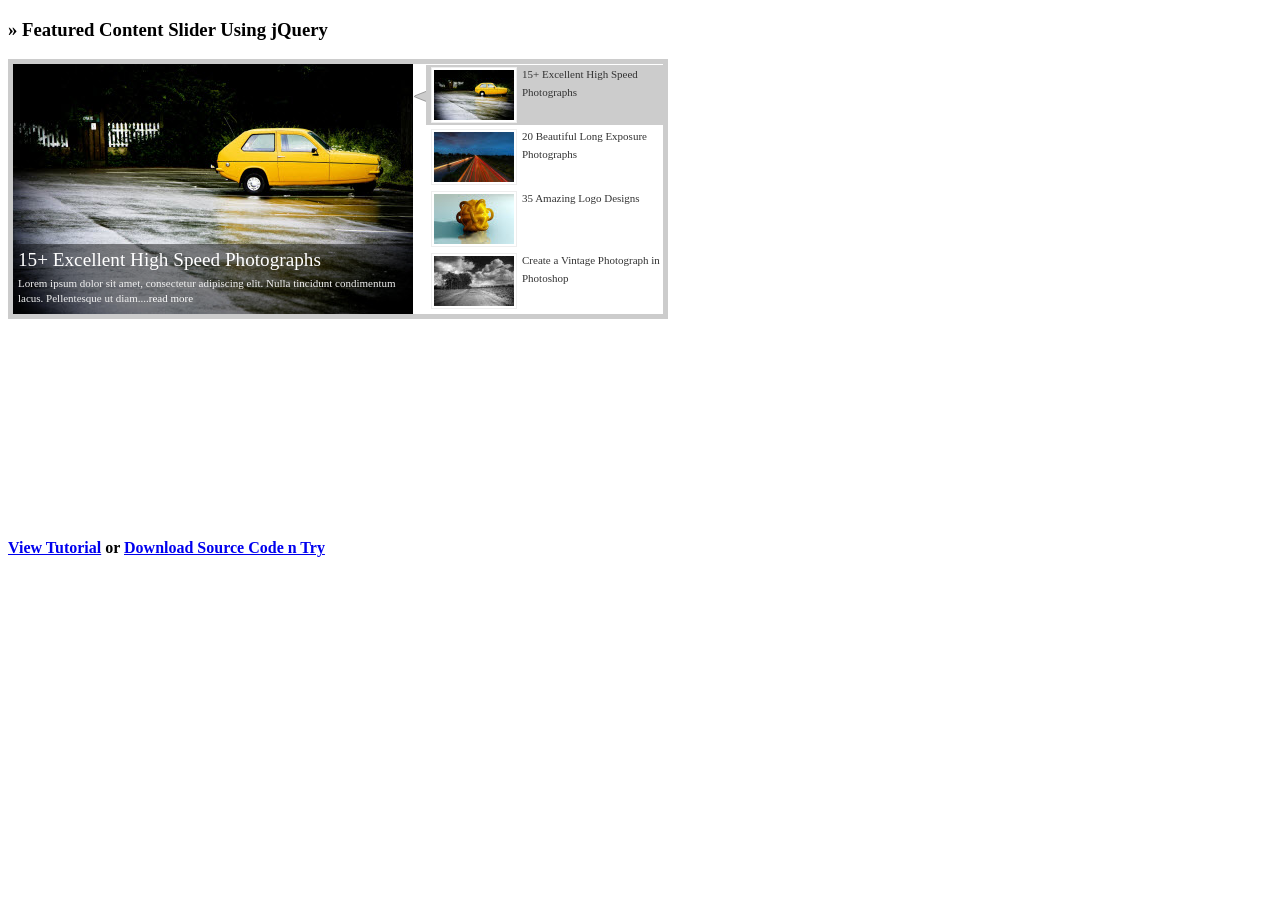
<file: slide/index.html>
<!DOCTYPE html PUBLIC "-//W3C//DTD XHTML 1.0 Transitional//EN" "http://www.w3.org/TR/xhtml1/DTD/xhtml1-transitional.dtd">
<html xmlns="http://www.w3.org/1999/xhtml" dir="ltr">
<head profile="http://gmpg.org/xfn/11">
<meta http-equiv="Content-Type" content="text/html; charset=UTF-8" />
<title>Featured Content Slider Using jQuery - Web Developer Plus  Demos</title>
<link rel="stylesheet" type="text/css" href="style.css" />
<script type="text/javascript" src="js/jquery-1.3.2.min.js" ></script>
<script type="text/javascript" src="js/jquery-ui-1.7.2.custom.min.js" ></script>
<script type="text/javascript">
	$(document).ready(function(){
		$("#featured > ul").tabs({fx:{opacity: "toggle"}}).tabs("rotate", 5000, true);
	});
</script>
</head>
<body>


		<h3>&raquo; Featured Content Slider Using jQuery</h3>
		
		<div id="featured" >
		  <ul class="ui-tabs-nav">
	        <li class="ui-tabs-nav-item ui-tabs-selected" id="nav-fragment-1"><a href="#fragment-1"><img src="images/image1-small.jpg" alt="" /><span>15+ Excellent High Speed Photographs</span></a></li>
	        <li class="ui-tabs-nav-item" id="nav-fragment-2"><a href="#fragment-2"><img src="images/image2-small.jpg" alt="" /><span>20 Beautiful Long Exposure Photographs</span></a></li>
	        <li class="ui-tabs-nav-item" id="nav-fragment-3"><a href="#fragment-3"><img src="images/image3-small.jpg" alt="" /><span>35 Amazing Logo Designs</span></a></li>
	        <li class="ui-tabs-nav-item" id="nav-fragment-4"><a href="#fragment-4"><img src="images/image4-small.jpg" alt="" /><span>Create a Vintage Photograph in Photoshop</span></a></li>
			
	      </ul>

	    <!-- First Content -->
	    <div id="fragment-1" class="ui-tabs-panel" style="">
			<img src="images/image1.jpg" alt="" />
			 <div class="info" >
				<h2><a href="#" >15+ Excellent High Speed Photographs</a></h2>
				<p>Lorem ipsum dolor sit amet, consectetur adipiscing elit. Nulla tincidunt condimentum lacus. Pellentesque ut diam....<a href="#" >read more</a></p>
			 </div>
	    </div>

	    <!-- Second Content -->
	    <div id="fragment-2" class="ui-tabs-panel ui-tabs-hide" style="">
			<img src="images/image2.jpg" alt="" />
			 <div class="info" >
				<h2><a href="#" >20 Beautiful Long Exposure Photographs</a></h2>
				<p>Vestibulum leo quam, accumsan nec porttitor a, euismod ac tortor. Sed ipsum lorem, sagittis non egestas id, suscipit....<a href="#" >read more</a></p>
			 </div>
	    </div>

	    <!-- Third Content -->
	    <div id="fragment-3" class="ui-tabs-panel ui-tabs-hide" style="">
			<img src="images/image3.jpg" alt="" />
			 <div class="info" >
				<h2><a href="#" >35 Amazing Logo Designs</a></h2>
				<p>liquam erat volutpat. Proin id volutpat nisi. Nulla facilisi. Curabitur facilisis sollicitudin ornare....<a href="#" >read more</a></p>
	         </div>
	    </div>

	    <!-- Fourth Content -->
	    <div id="fragment-4" class="ui-tabs-panel ui-tabs-hide" style="">
			<img src="images/image4.jpg" alt="" />
			 <div class="info" >
				<h2><a href="#" >Create a Vintage Photograph in Photoshop</a></h2>
				<p>Quisque sed orci ut lacus viverra interdum ornare sed est. Donec porta, erat eu pretium luctus, leo augue sodales....<a href="#" >read more</a></p>
	         </div>
	    </div>
		
		

		</div>
	</div>

<h4 class="clear" style="margin-top:220px; "><a href="http://webdeveloperplus.com/jquery/featured-content-slider-using-jquery-ui/" >View Tutorial</a> or 
		<a href="http://demo.webdeveloperplus.com/source-code/featured-content-slider.zip" >Download Source Code n Try</a></h4>
</body>
</html>
</file>
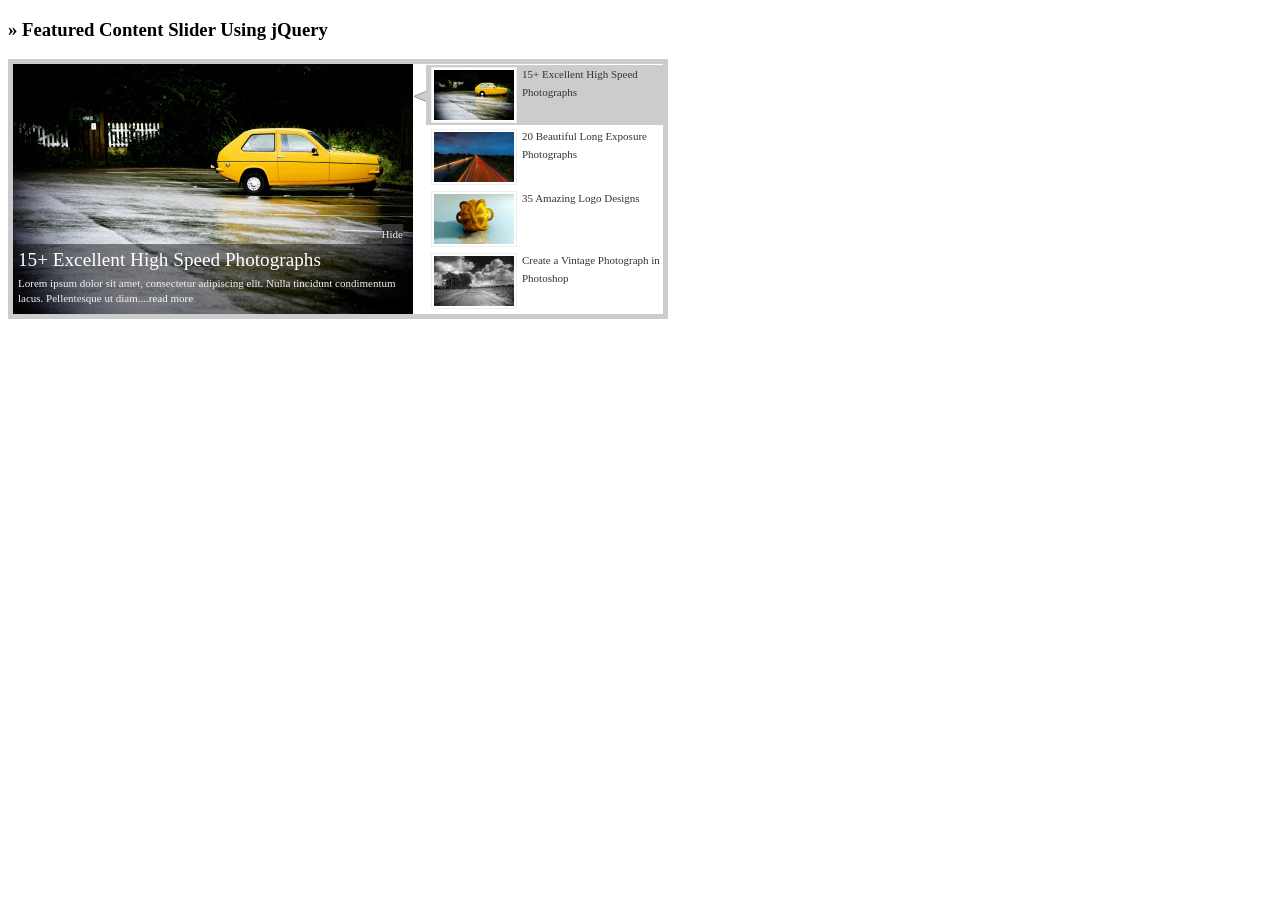
<file: slide/hideshow.html>
<!DOCTYPE html PUBLIC "-//W3C//DTD XHTML 1.0 Transitional//EN" "http://www.w3.org/TR/xhtml1/DTD/xhtml1-transitional.dtd">
<html xmlns="http://www.w3.org/1999/xhtml" dir="ltr">
<head profile="http://gmpg.org/xfn/11">
<meta http-equiv="Content-Type" content="text/html; charset=UTF-8" />
<title>Featured Content Slider Using jQuery - Web Developer Plus  Demos</title>
<link rel="stylesheet" type="text/css" href="style.css" />
<style type="text/css" >
	#featured .ui-tabs-panel .info{
		display:none;
	}
</style>
<script type="text/javascript" src="js/jquery-1.3.2.min.js" ></script>
<script type="text/javascript" src="js/jquery-ui-1.7.2.custom.min.js" ></script>
<script type="text/javascript">
	$(document).ready(function(){
		$("#featured").tabs({fx:[{opacity: "toggle", duration: 'slow'}, {opacity: "toggle", duration: 'normal'}],
			show: function(event, ui){
				$('#featured .ui-tabs-panel .info').hide();
				var infoheight=$('.info', ui.panel).height();
				$('.info', ui.panel).css('height', '0px').animate({ 'height': infoheight }, 500);
			}
		}).tabs("rotate", 5000, true);
		$('#featured').hover(
			function(){ $('#featured').tabs('rotate', 0, true); },
			function(){ $('#featured').tabs('rotate', 5000, true); }
		);
		$('#featured .ui-tabs-panel a.hideshow').click(function(){
			if($(this).text()=='Hide'){
				$(this).parent('.info').animate({ 'height': '0px' }, 500);
				$(this).text('Show');
			}
			else{
				$(this).parent('.info').animate({ 'height': '70px' }, 500);
				$(this).text('Hide');
			}
			return false;
		});
	});
</script>
</head>
<body>


		<h3>&raquo; Featured Content Slider Using jQuery</h3>
		
		<div id="featured" >
		  <ul class="ui-tabs-nav">
	        <li class="ui-tabs-nav-item ui-tabs-selected" id="nav-fragment-1"><a href="#fragment-1"><img src="images/image1-small.jpg" alt="" /><span>15+ Excellent High Speed Photographs</span></a></li>
	        <li class="ui-tabs-nav-item" id="nav-fragment-2"><a href="#fragment-2"><img src="images/image2-small.jpg" alt="" /><span>20 Beautiful Long Exposure Photographs</span></a></li>
	        <li class="ui-tabs-nav-item" id="nav-fragment-3"><a href="#fragment-3"><img src="images/image3-small.jpg" alt="" /><span>35 Amazing Logo Designs</span></a></li>
	        <li class="ui-tabs-nav-item" id="nav-fragment-4"><a href="#fragment-4"><img src="images/image4-small.jpg" alt="" /><span>Create a Vintage Photograph in Photoshop</span></a></li>
	      </ul>

	    <!-- First Content -->
	    <div id="fragment-1" class="ui-tabs-panel" style="">
			<img src="images/image1.jpg" alt="" />
			 <div class="info" >
				<a class="hideshow" href="#" >Hide</a>
				<h2><a href="#" >15+ Excellent High Speed Photographs</a></h2>
				<p>Lorem ipsum dolor sit amet, consectetur adipiscing elit. Nulla tincidunt condimentum lacus. Pellentesque ut diam....<a href="#" >read more</a></p>
			 </div>
	    </div>

	    <!-- Second Content -->
	    <div id="fragment-2" class="ui-tabs-panel ui-tabs-hide" style="">
			<img src="images/image2.jpg" alt="" />
			 <div class="info" >
				<a class="hideshow" href="#" >Hide</a>
				<h2><a href="#" >20 Beautiful Long Exposure Photographs</a></h2>
				<p>Vestibulum leo quam, accumsan nec porttitor a, euismod ac tortor. Sed ipsum lorem, sagittis non egestas id, suscipit....<a href="#" >read more</a></p>
			 </div>
	    </div>

	    <!-- Third Content -->
	    <div id="fragment-3" class="ui-tabs-panel ui-tabs-hide" style="">
			<img src="images/image3.jpg" alt="" />
			 <div class="info" >
				<a class="hideshow" href="#" >Hide</a>
				<h2><a href="#" >35 Amazing Logo Designs</a></h2>
				<p>liquam erat volutpat. Proin id volutpat nisi. Nulla facilisi. Curabitur facilisis sollicitudin ornare....<a href="#" >read more</a></p>
	         </div>
	    </div>

	    <!-- Fourth Content -->
	    <div id="fragment-4" class="ui-tabs-panel ui-tabs-hide" style="">
			<img src="images/image4.jpg" alt="" />
			 <div class="info" >
				<a class="hideshow" href="#" >Hide</a>
				<h2><a href="#" >Create a Vintage Photograph in Photoshop</a></h2>
				<p>Quisque sed orci ut lacus viverra interdum ornare sed est. Donec porta, erat eu pretium luctus, leo augue sodales....<a href="#" >read more</a></p>
	         </div>
	    </div>

		</div>
	</div>


</body>
</html>
</file>
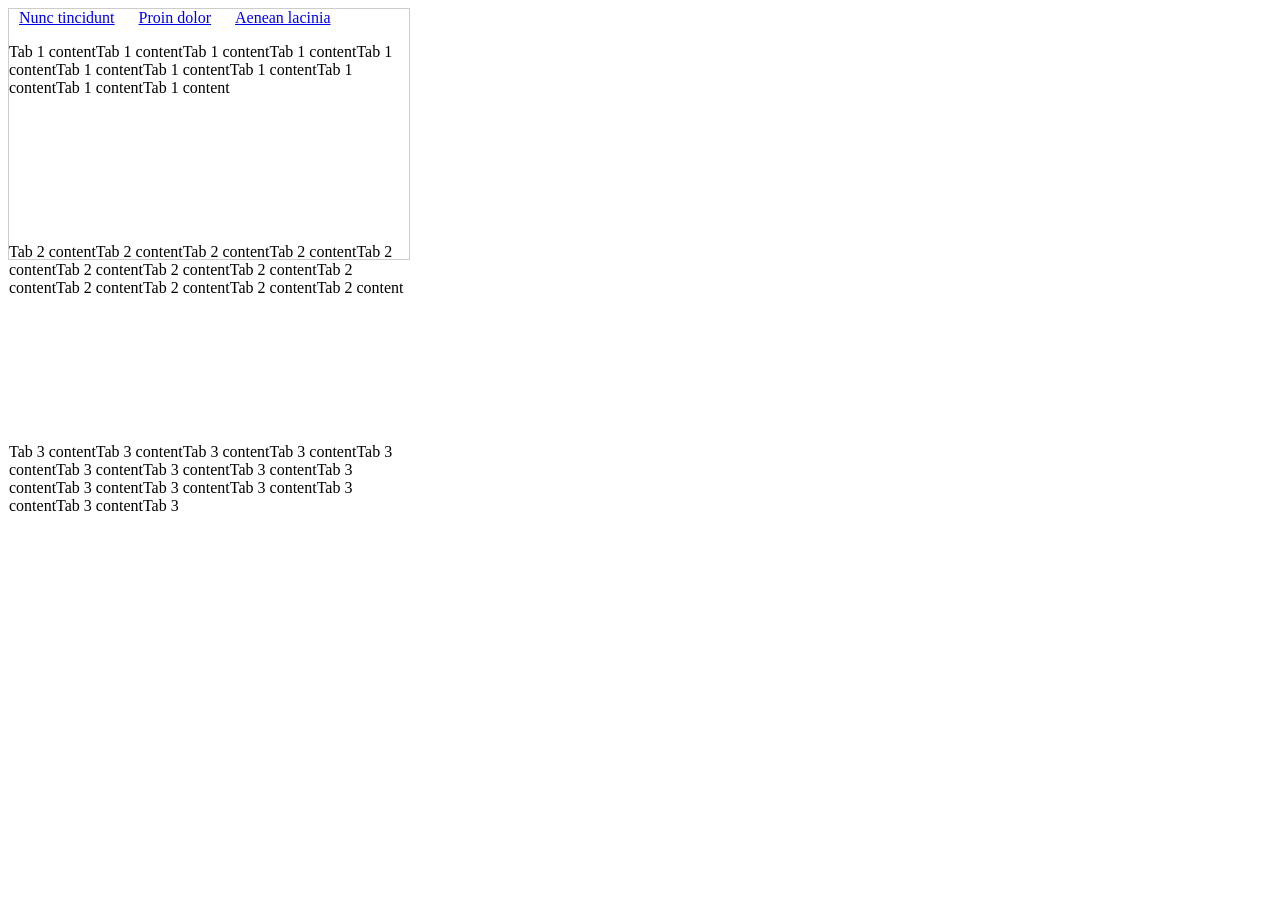
<file: slide/test.html>
<!DOCTYPE html PUBLIC "-//W3C//DTD XHTML 1.0 Transitional//EN" "http://www.w3.org/TR/xhtml1/DTD/xhtml1-transitional.dtd">
<html xmlns="http://www.w3.org/1999/xhtml" dir="ltr">
<head profile="http://gmpg.org/xfn/11">
<meta http-equiv="Content-Type" content="text/html; charset=UTF-8" />
<title>Featured Content Slider using jQuery UI - Web Developer Plus Demos</title>

<script type="text/javascript" src="js/jquery-1.3.2.min.js" ></script>
<script type="text/javascript" src="js/jquery-ui-1.7.2.custom.min.js" ></script>
<script type="text/javascript" >
$(document).ready(function(){
	$('#tabs').tabs();
});
</script>
<style type="text/css" >
#tabs{ width:400px; height:250px; border:1px solid #ccc;}
#tabs ul{ list-style:none; margin:0; padding:0; }
#tabs ul li{ display:inline; margin:0 10px; }
#tabs .tabs-panel{ position:relative; width:400px; height:200px; overflow:hidden;}
</style>
</head>
<body>
<div id="tabs">
   <ul>
      <li><a href="#tabs-1">Nunc tincidunt</a></li>
      <li><a href="#tabs-2">Proin dolor</a></li>
      <li><a href="#tabs-3">Aenean lacinia</a></li>
   </ul>
   <div id="tabs-1" class="tabs-panel selected">
      <p>Tab 1 contentTab 1 contentTab 1 contentTab 1 contentTab 1 contentTab 1 contentTab 1 contentTab 1 contentTab 1 contentTab 1 contentTab 1 content</p>
   </div>
   <div id="tabs-2" class="tabs-panel">
      <p>Tab 2 contentTab 2 contentTab 2 contentTab 2 contentTab 2 contentTab 2 contentTab 2 contentTab 2 contentTab 2 contentTab 2 contentTab 2 contentTab 2 contentTab 2 content</p>
   </div>
   <div id="tabs-3" class="tabs-panel">
      <p>Tab 3 contentTab 3 contentTab 3 contentTab 3 contentTab 3 contentTab 3 contentTab 3 contentTab 3 contentTab 3 contentTab 3 contentTab 3 contentTab 3 contentTab 3 contentTab 3 contentTab 3 </p>
   </div>
</div>
</body>
</html>
</file>
<file: slide/style.css>
#featured{ 
	width:400px; 
	padding-right:250px; 
	position:relative; 
	border:5px solid #ccc; 
	height:250px; overflow:hidden;
	background:#fff;
}
#featured ul.ui-tabs-nav{ 
	position:absolute; 
	top:0; left:400px; 
	list-style:none; 
	padding:0; margin:0; 
	width:250px; height:250px;
	overflow:auto;
	overflow-x:hidden;
}
#featured ul.ui-tabs-nav li{ 
	padding:1px 0; padding-left:13px;  
	font-size:12px; 
	color:#666; 
}
#featured ul.ui-tabs-nav li img{ 
	float:left; margin:2px 5px; 
	background:#fff; 
	padding:2px; 
	border:1px solid #eee;
}
#featured ul.ui-tabs-nav li span{ 
	font-size:11px; font-family:Verdana; 
	line-height:18px; 
}
#featured li.ui-tabs-nav-item a{ 
	display:block; 
	height:60px; text-decoration:none;
	color:#333;  background:#fff; 
	line-height:20px; outline:none;
}
#featured li.ui-tabs-nav-item a:hover{ 
	background:#f2f2f2; 
}
#featured li.ui-tabs-selected, #featured li.ui-tabs-active{ 
	background:url('images/selected-item.gif') top left no-repeat;  
}
#featured ul.ui-tabs-nav li.ui-tabs-selected a, #featured ul.ui-tabs-nav li.ui-tabs-active a{ 
	background:#ccc; 
}
#featured .ui-tabs-panel{ 
	width:400px; height:250px; 
	background:#999; position:relative;
}
#featured .ui-tabs-panel .info{ 
	position:absolute; 
	bottom:0; left:0; 
	height:70px; 
	background: url('images/transparent-bg.png'); 
}
#featured .ui-tabs-panel .info a.hideshow{
	position:absolute; font-size:11px; font-family:Verdana; color:#f0f0f0; right:10px; top:-20px; line-height:20px; margin:0; outline:none; background:#333;
}
#featured .info h2{ 
	font-size:1.2em; font-family:Georgia, serif; 
	color:#fff; padding:5px; margin:0; font-weight:normal;
	overflow:hidden; 
}
#featured .info p{ 
	margin:0 5px; 
	font-family:Verdana; font-size:11px; 
	line-height:15px; color:#f0f0f0;
}
#featured .info a{ 
	text-decoration:none; 
	color:#fff; 
}
#featured .info a:hover{ 
	text-decoration:underline; 
}
#featured .ui-tabs-hide{ 
	display:none; 
}
</file>
